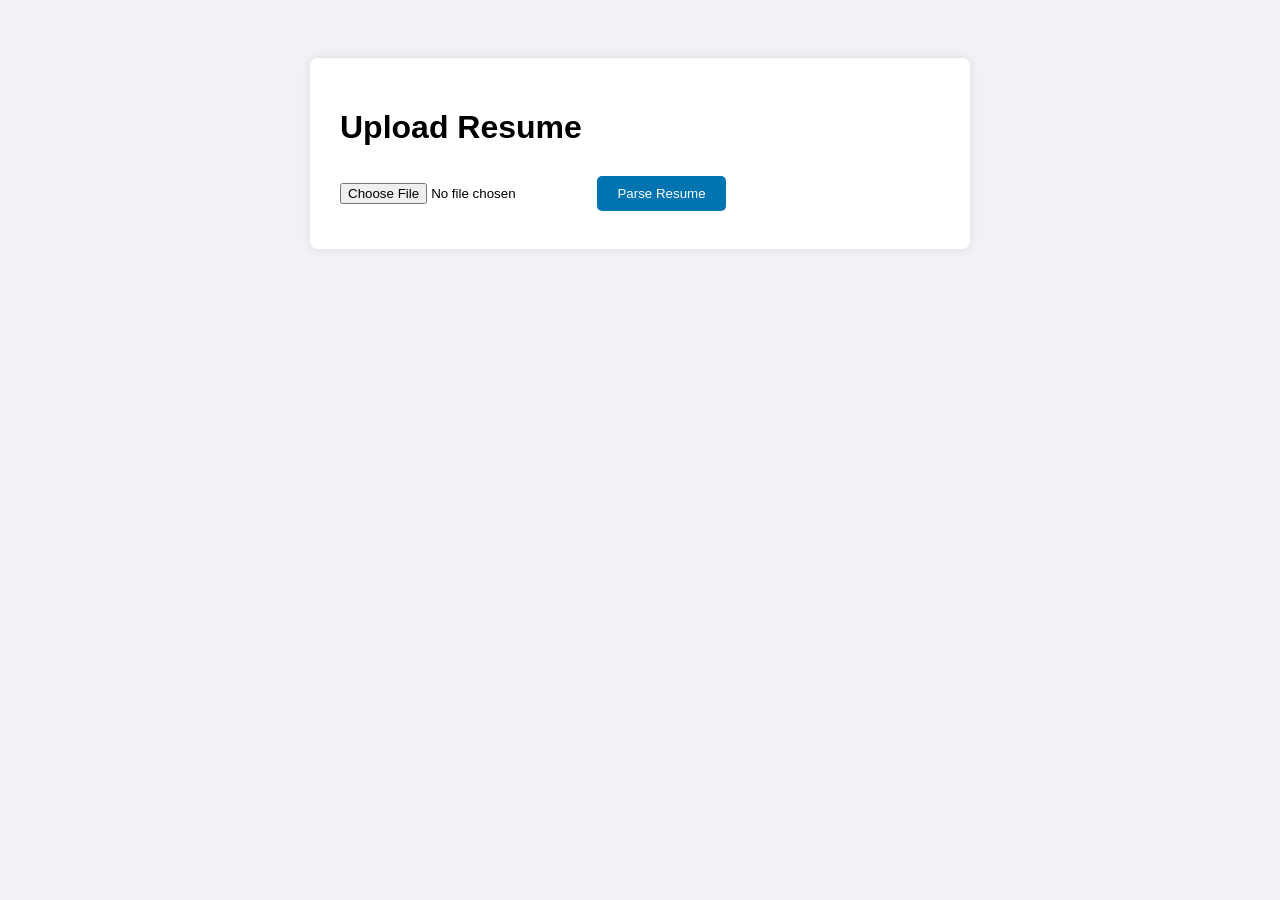
<file: templates/index.html>
<!DOCTYPE html>
<html>
<head>
    <title>Resume Parser</title>
    <link rel="stylesheet" href="/static/style.css">
</head>
<body>
    <div class="container">
        <h1>Upload Resume</h1>
        <!-- Fix: added action="/upload" and method="POST" -->
        <form action="/upload" method="POST" enctype="multipart/form-data">
            <input type="file" name="resume" required>
            <button type="submit">Parse Resume</button>
        </form>
    </div>
</body>
</html>
</file>
<file: static/style.css>
body {
    font-family: Arial, sans-serif;
    background-color: #f0f2f5;
    padding: 50px;
}
.container {
    background: white;
    padding: 30px;
    max-width: 600px;
    margin: auto;
    box-shadow: 0 0 10px rgba(0,0,0,0.1);
    border-radius: 8px;
}
input[type="file"] {
    margin: 15px 0;
}
button {
    padding: 10px 20px;
    background-color: #0073b1;
    color: white;
    border: none;
    border-radius: 5px;
    cursor: pointer;
}
ul {
    list-style-type: none;
    padding-left: 0;
}
li {
    margin: 10px 0;
}
</file>
